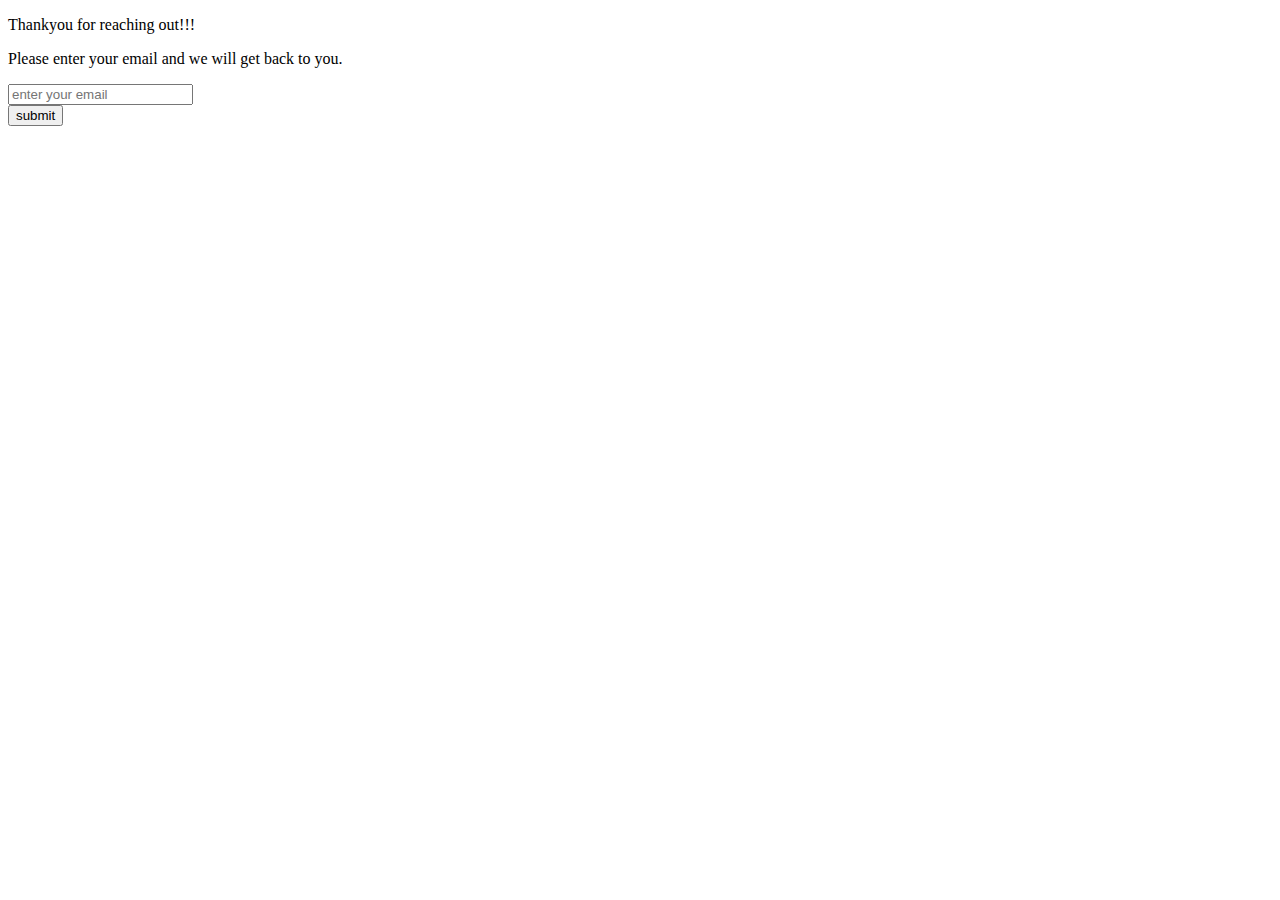
<file: contact.html>
<!DOCTYPE html>
<html lang="en">
<head>
    <meta charset="UTF-8">
    <meta http-equiv="X-UA-Compatible" content="IE=edge">
    <meta name="viewport" content="width=device-width, initial-scale=1.0">
    <title>Contact</title>
</head>
<body>
    <div>
        <p>Thankyou for reaching out!!!</p>
        <p>Please enter your email and we will get back to you.</p>
        <form  method="GET" action="index.html"  target="_self" ">
        <input type="email"  id="email"  placeholder="enter your email" required >
        <br>
        <button id="button"> submit</button>
    </form>
   
    </div>
</body>
</html>
</file>
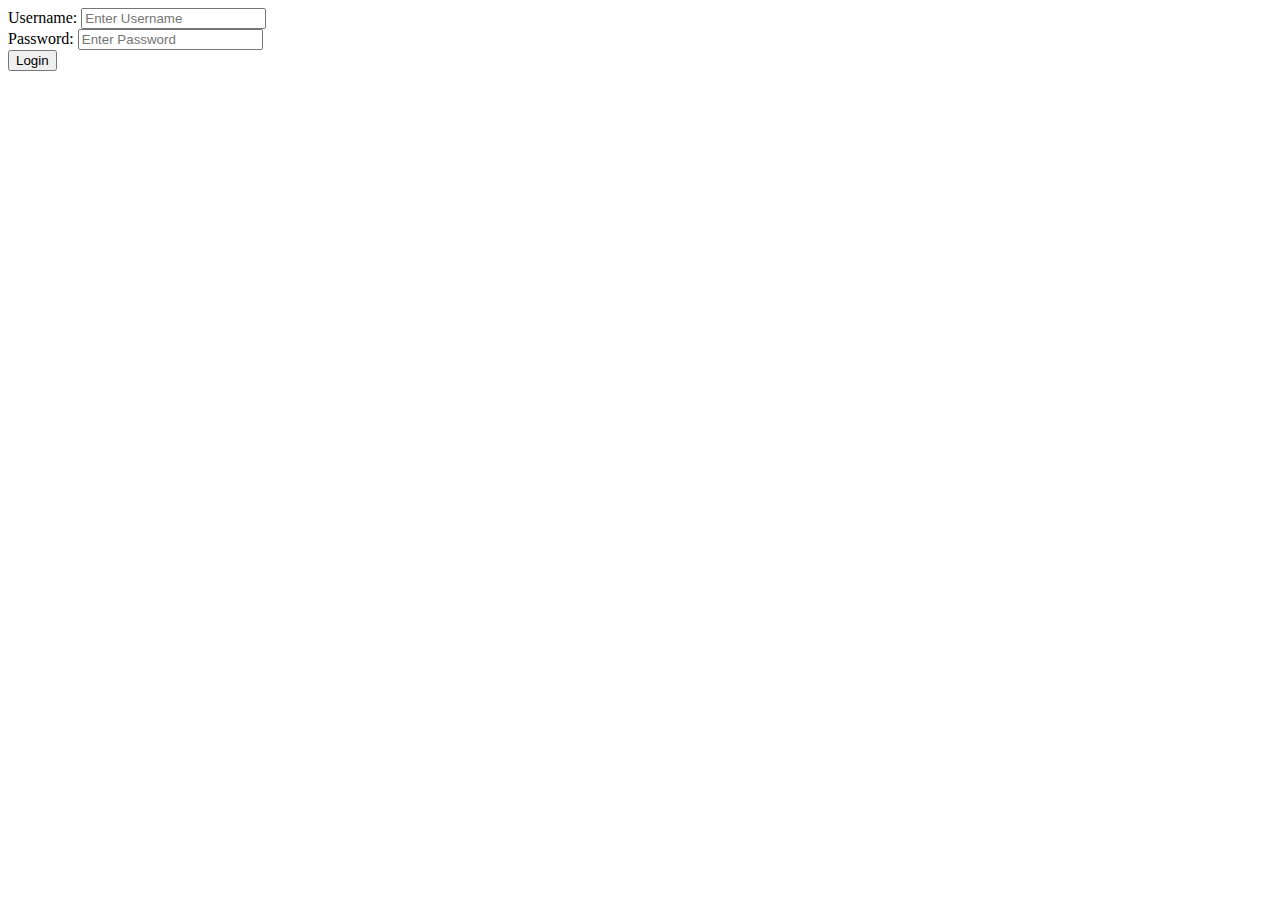
<file: login.html>
<!DOCTYPE html>
<html lang="en">
  <head>
    <meta charset="UTF-8" />
    <meta http-equiv="X-UA-Compatible" content="IE=edge" />
    <meta name="viewport" content="width=device-width, initial-scale=1.0" />
    <title>login</title>
  </head>
  <body>
    <div>
      <form method="GET" action="index.html" autocomplete="off">

      <label for="username">Username:</label>
      <input type="text" name="username" id="username" placeholder="Enter Username" required/>
      <br />
      <label for="password">Password:</label>
      <input type="password" name="password" id="password" placeholder="Enter Password" required/>
      <br />
      <button id="login">Login</button>
  </body>
</html>
</file>
